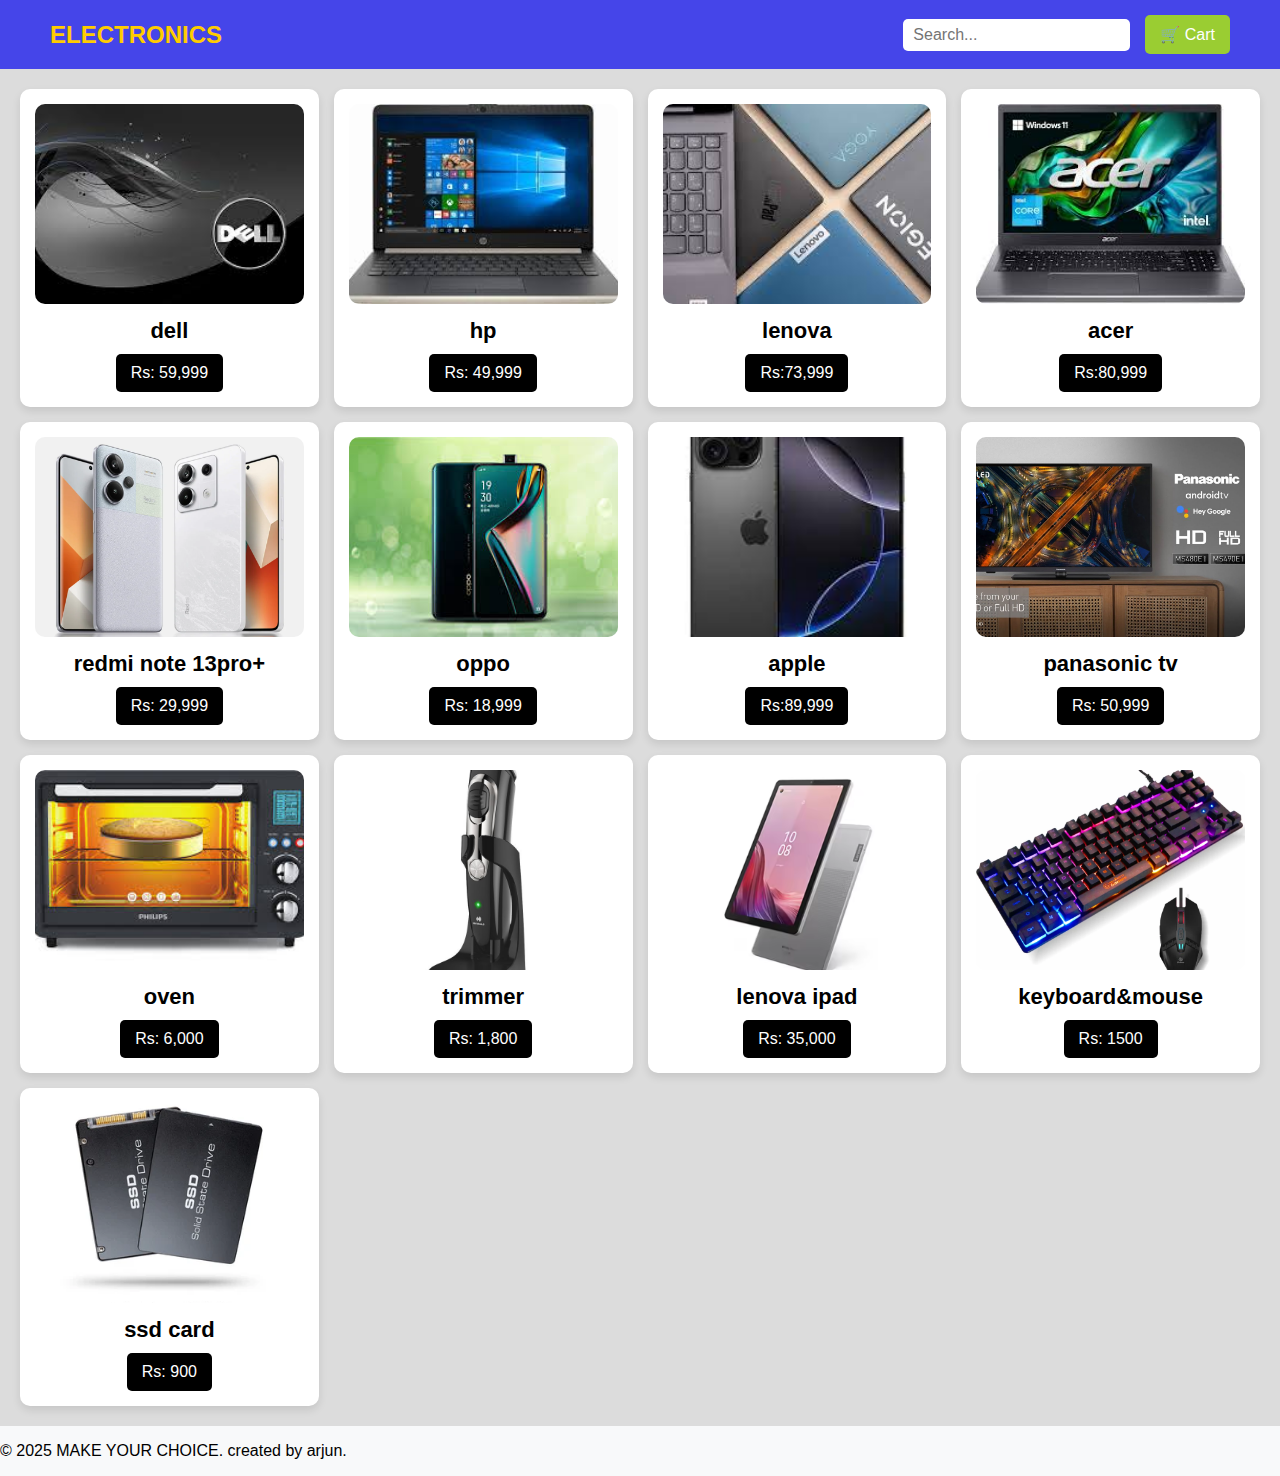
<file: electronics.html>
<!DOCTYPE html>
<html lang="en">
<head>
    <meta charset="UTF-8">
    <meta name="viewport" content="width=device-width, initial-scale=1.0">
    <title>Food Menu</title>
    <style>
        body {
            font-family: Arial, sans-serif;
            background-color: #f8f9fa;
            margin: 0;
            padding: 0;
        }

        .navbar {
            display: flex;
            justify-content: space-between;
            align-items: center;
            background-color:rgb(69, 69, 233);
            padding: 15px 50px;
            color: white;
        }

        .navbar .logo {
            font-size: 24px;
            font-weight: bold;
            color: #ffcc00;
        }

        .navbar nav ul {
            list-style: none;
            display: flex;
            gap: 20px;
        }

        .navbar nav ul li {
            display: inline;
        }

        .navbar nav ul li a {
            text-decoration: none;
            color: white;
            font-size: 18px;
            transition: color 0.3s;
        }

        .navbar nav ul li a:hover {
            color: #ffcc00;
        }

        .search-cart {
            display: flex;
            align-items: center;
            gap: 15px;
        }

        .search-cart input {
            padding: 7px 10px;
            border-radius: 5px;
            border: none;
            outline: none;
            font-size: 16px;
        }

        .cart, .login {
            background-color: yellowgreen;
            color: white;
            border: none;
            padding: 10px 15px;
            font-size: 16px;
            border-radius: 5px;
            cursor: pointer;
            transition: background-color 0.3s ease-in-out;
        }

        .cart:hover, .login:hover {
            background-color: #c70039;
        }

        .arjun {
            display: grid;
            grid-template-columns: repeat(auto-fit, minmax(250px, 1fr));
            gap: 15px;
            background-color:gainsboro;
            padding: 20px;
            justify-content: center;
        }

        .arj {
            background-color: white;
            padding: 15px;
            text-align: center;
            border-radius: 10px;
            box-shadow: 0 4px 8px rgba(0, 0, 0, 0.1);
            transition: transform 0.3s ease-in-out, box-shadow 0.3s ease-in-out, background-color 0.3s ease-in-out;
        }

        .arj:hover {
            transform: scale(1.05);
            background-color: #ff6f00;
            color: white;
            box-shadow: 0 8px 16px rgba(0, 0, 0, 0.2);
        }

        .arj img {
            width: 100%;
            height: 200px;
            object-fit: cover;
            border-radius: 10px;
            transition: transform 0.3s ease-in-out;
        }

        .arj:hover img {
            transform: scale(1.1);
        }

        .arj h2 {
            margin: 10px 0;
            font-size: 22px;
            font-weight: bold;
        }

        .arj button {
            background-color:black;
            color: white;
            border: none;
            padding: 10px 15px;
            cursor: pointer;
            border-radius: 5px;
            font-size: 16px;
            transition: background 0.3s, transform 0.3s;
        }

        .arj button:hover {
            background-color: #c70039;
            transform: scale(1.1);
        }
    </style>
</head>
<body>

    <header class="navbar">
        <div class="logo">ELECTRONICS</div>
        
        <div class="search-cart">
            <input type="text" placeholder="Search...">
            <button class="cart">🛒 Cart</button>
           
        </div>
    </header>

    <section class="arjun">
        <div class="arj"><img src="dell.jpg" alt="laptop"><h2>dell</h2><button>Rs: 59,999</button></div>
        <div class="arj"><img src="hp.jpg" alt="laptop"><h2>hp</h2><button>Rs: 49,999</button></div>
        <div class="arj"><img src="lenova.jpg" alt="laptop"><h2>lenova</h2><button>Rs:73,999</button></div>
        <div class="arj"><img src="acer.jpg" alt="laptop"><h2>acer</h2><button>Rs:80,999</button></div>
        <div class="arj"><img src="redmi.webp" alt="mobile"><h2>redmi note 13pro+</h2><button>Rs: 29,999</button></div>
        <div class="arj"><img src="oppo.jpg" alt="mobile"><h2>oppo</h2><button>Rs: 18,999</button></div>
        <div class="arj"><img src="apple.jpg" alt="mobile"><h2>apple</h2><button>Rs:89,999</button></div>
        <div class="arj"><img src="tv.jpg" alt="tv"><h2>panasonic tv</h2><button>Rs: 50,999</button></div>
        <div class="arj"><img src="oven.jpg" alt="oven"><h2>oven</h2><button>Rs: 6,000</button></div>
        <div class="arj"><img src="trimmer.jpg" alt="trimmer"><h2>trimmer</h2><button>Rs: 1,800</button></div>
        <div class="arj"><img src="pad.avif" alt="ipad"><h2>lenova ipad</h2><button>Rs: 35,000</button></div>
        <div class="arj"><img src="key.webp" alt="key&mou"><h2>keyboard&mouse</h2><button>Rs: 1500</button></div>
        <div class="arj"><img src="ssd.webp" alt="SSD"><h2>ssd card</h2><button>Rs: 900</button></div>
        

    </section>

    <footer class="footer">
        <p>© 2025 MAKE YOUR CHOICE. created by arjun.</p>
    </footer>
</body>
</html>
</file>
